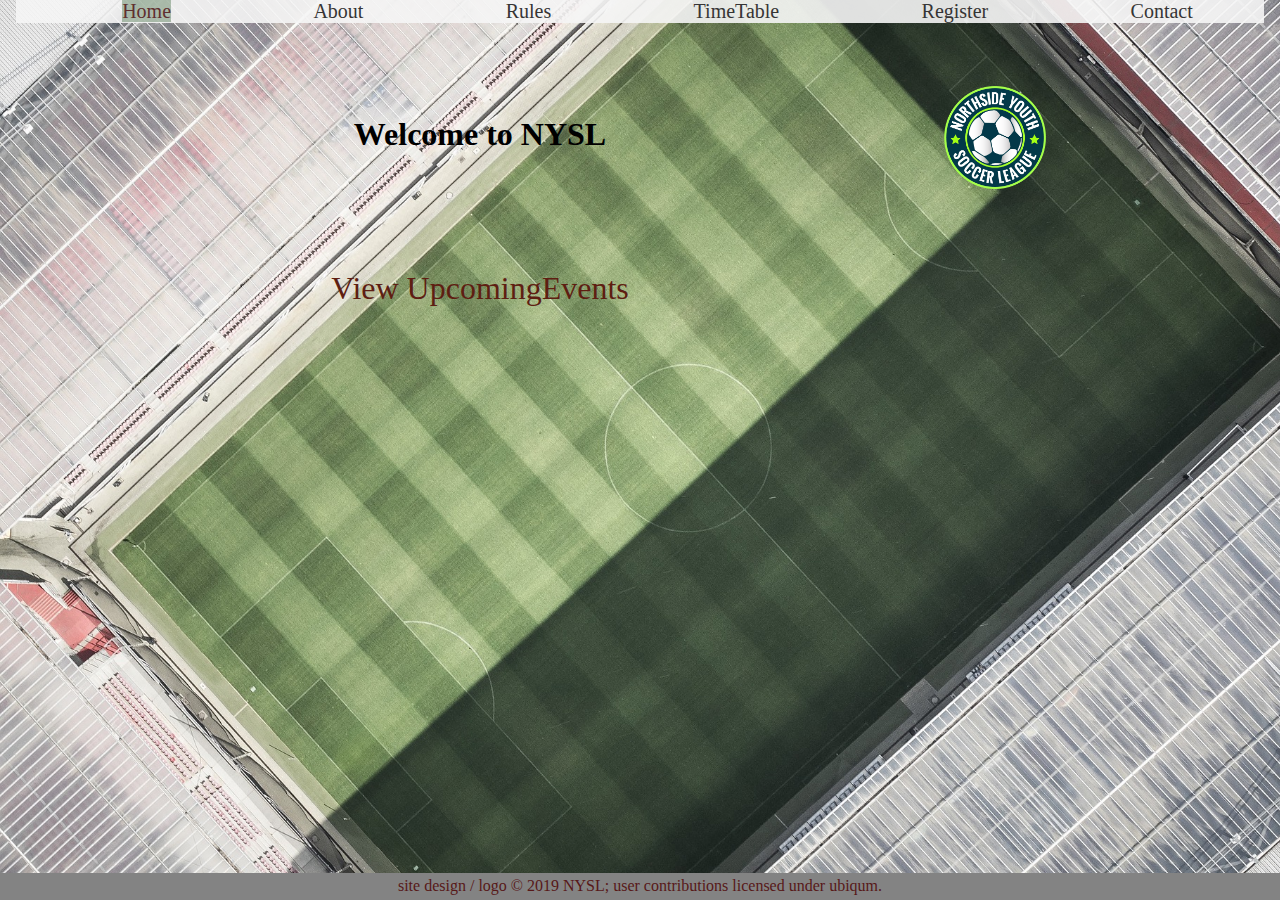
<file: index.html>
<!DOCTYPE html>
<html lang="en">
<head>
    <meta charset="UTF-8">
    <meta name="viewport" content="width=device-width, initial-scale=1.0">
    <meta http-equiv="X-UA-Compatible" content="ie=edge">
    <title>NSYL</title>
    <link rel="stylesheet" href="./css/main.css">
</head>
<body>
    <main class="container">
            <img src="./img/nysl_logo.png" alt="logo" class="logo">


            <div class="navigator">
                    <ul class="navigator">
                        <li><a href="./index.html" class="active">Home</a></li>
                        <li><a href="./About.html">About</a></li>
                        <li><a href="./Rules.html">Rules</a></li>
                        <li><a href="./TimeTable.html">TimeTable</a></li>
                        <li><a href="./regestration.html">Register</a></li>
                        <li><a href="./ContactUs.html">Contact</a></li>


                    </ul>
                </div>
                    <div class ="wrapper">
                        <div class="welcome">
                            <h1>Welcome to NYSL </h1>
                        </div>
                        <div class="events">
                        <a href="./Events.html" class="viewer">View UpcomingEvents</a>

                        </div>

                    </div>
                </div>
                    
    </main>
    <footer class="footer">
        <div class="footercontent">

        <p>
                site design / logo © 2019 NYSL; user contributions licensed under ubiqum.
        </p>
    </div>

    </footer>
</body>
</html>
</file>
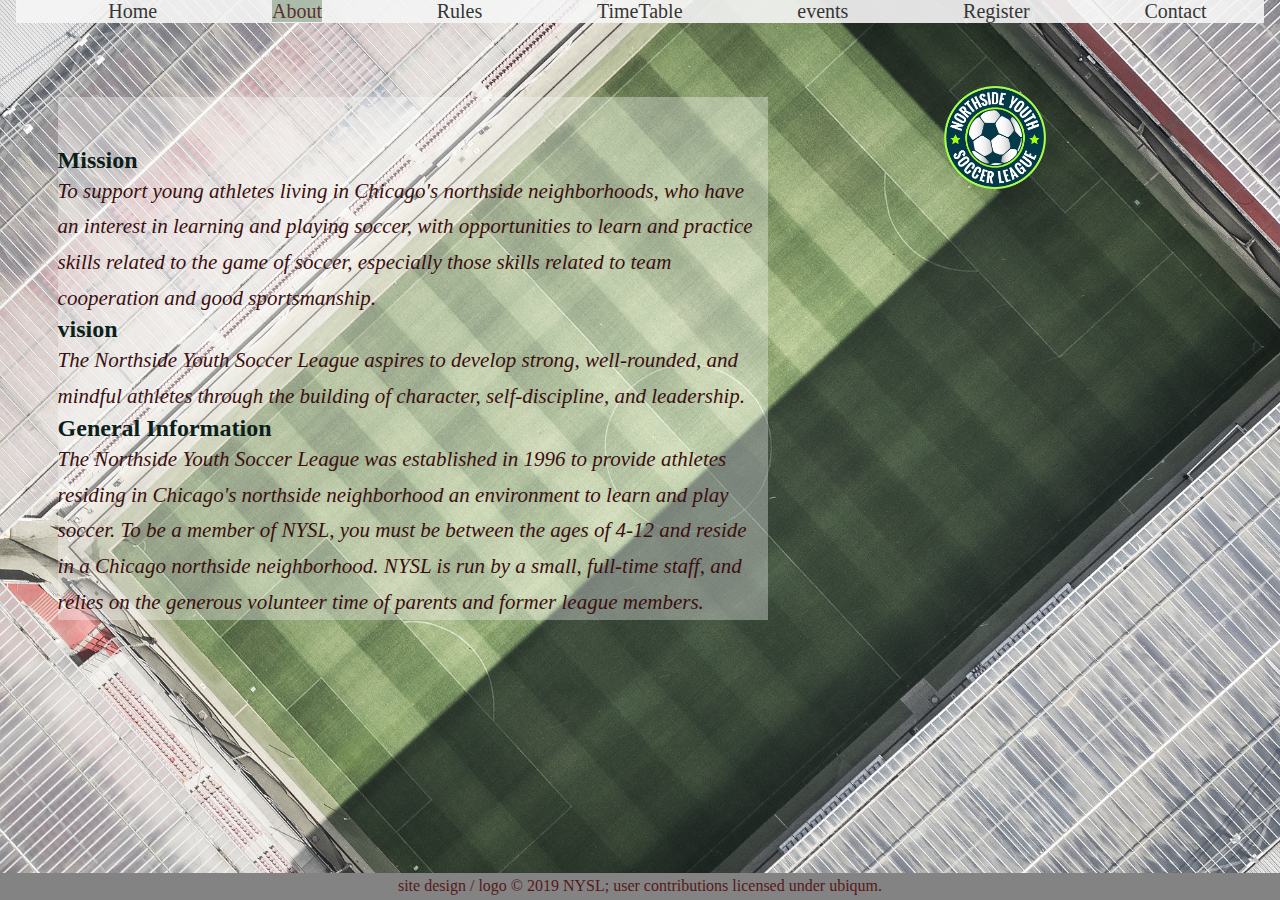
<file: About.html>
<!DOCTYPE html>
<html lang="en">
<head>
    <meta charset="UTF-8">
    <meta name="viewport" content="width=device-width, initial-scale=1.0">
    <meta http-equiv="X-UA-Compatible" content="ie=edge">
    <title>NSYL</title>
    <link rel="stylesheet" href="../css/main.css">
</head>
<body>
        <main class="container">
                <img src="../nysl_logo.png" alt="logo" class="logo">
    
    
                <div class="navigator">
                        <ul class="navigator">
                            <li><a href="./Home.html">Home</a></li>
                            <li><a href="./About.html"class="active">About</a></li>
                            <li><a href="./Rules.html">Rules</a></li>
                            <li><a href="./TimeTable.html">TimeTable</a></li>
                            <li><a href="./Events.html">events</a></li>
                            <li><a href="./regestration.html">Register</a></li>
                            <li><a href="./ContactUs.html">Contact</a></li>

    
                        </ul>
                    </div>
     <div class ="wrapper">
    <div class="about">
        <p>
                <div>
                <h2>Mission</h2>
               
                <p class= "Paragraph">To support young athletes living in Chicago's northside neighborhoods, who have an interest in learning and playing soccer, with opportunities to learn and practice skills related to the game of soccer, especially those skills related to team cooperation and good sportsmanship.</p>
                </div>

                <div>
                <h2>vision</h2>
                <p class= "Paragraph">The Northside Youth Soccer League aspires to develop strong, well-rounded, and mindful athletes through the building of character, self-discipline, and leadership. </p>
            </div>
            <div>
                <h2>General Information</h2>
                <p class= "Paragraph">The Northside Youth Soccer League was established in 1996 to provide athletes residing in Chicago's northside neighborhood an environment to learn and play soccer. To be a member of NYSL, you must be between the ages of 4-12 and reside in a Chicago northside neighborhood. NYSL is run by a small, full-time staff, and relies on the generous volunteer time of parents and former league members.  </p>
        </p>
    </div>
    </div>
</div>

</main>
<footer class="footer">
        <div class="footercontent">

        <p>
                site design / logo © 2019 NYSL; user contributions licensed under ubiqum.
        </p>
    </div>

    </footer>
</body>
</html>
</file>
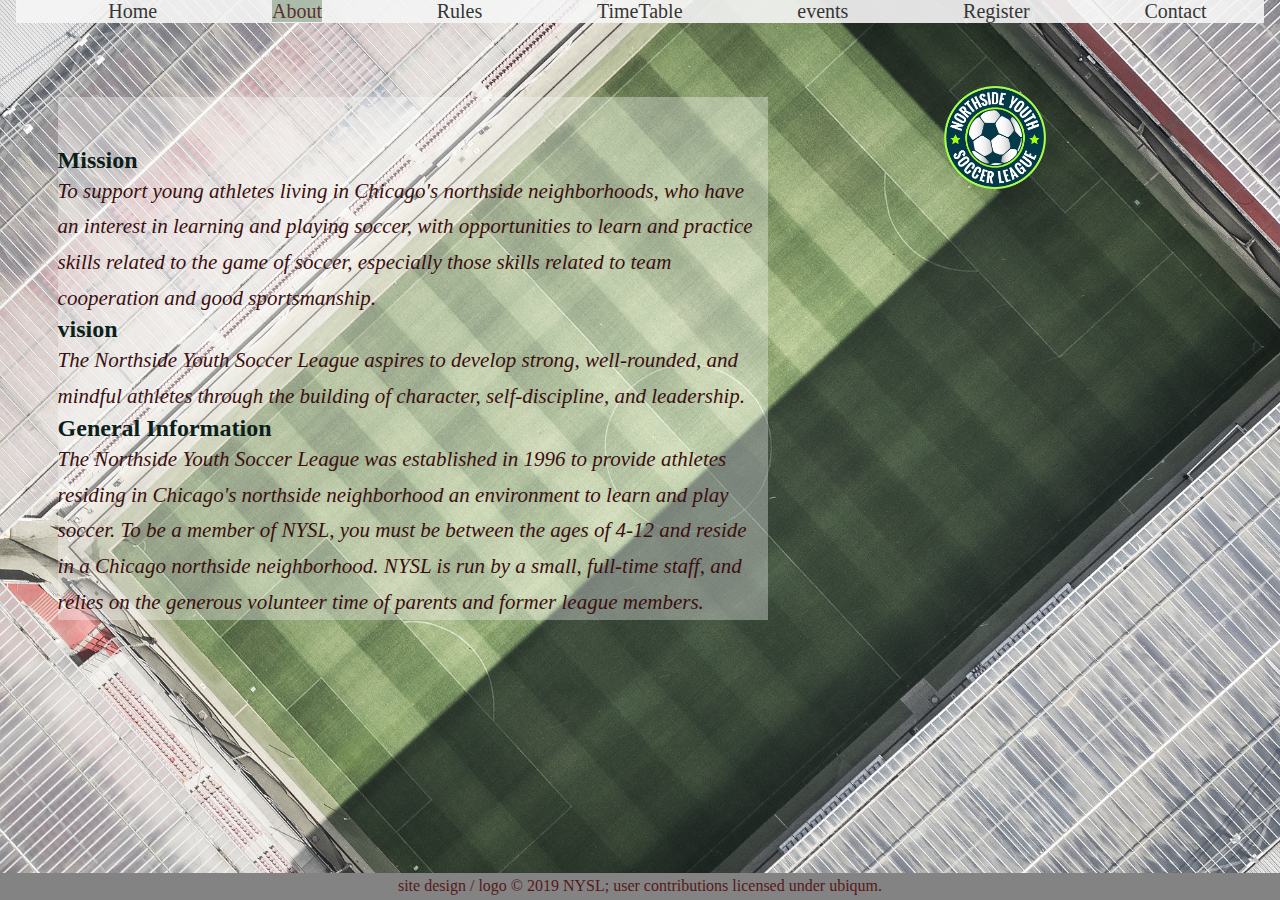
<file: about.html>
<!DOCTYPE html>
<html lang="en">
<head>
    <meta charset="UTF-8">
    <meta name="viewport" content="width=device-width, initial-scale=1.0">
    <meta http-equiv="X-UA-Compatible" content="ie=edge">
    <title>NSYL</title>
    <link rel="stylesheet" href="./css/main.css">
</head>
<body>
        <main class="container">
                <img src="./img/nysl_logo.png" alt="logo" class="logo">
    
    
                <div class="navigator">
                        <ul class="navigator">
                            <li><a href="./index.html">Home</a></li>
                            <li><a href="./about.html"class="active">About</a></li>
                            <li><a href="./Rules.html">Rules</a></li>
                            <li><a href="./TimeTable.html">TimeTable</a></li>
                            <li><a href="./Events.html">events</a></li>
                            <li><a href="./regestration.html">Register</a></li>
                            <li><a href="./ContactUs.html">Contact</a></li>

    
                        </ul>
                    </div>
     <div class ="wrapper">
    <div class="about">
        <p>
                <div>
                <h2>Mission</h2>
               
                <p class= "Paragraph">To support young athletes living in Chicago's northside neighborhoods, who have an interest in learning and playing soccer, with opportunities to learn and practice skills related to the game of soccer, especially those skills related to team cooperation and good sportsmanship.</p>
                </div>

                <div>
                <h2>vision</h2>
                <p class= "Paragraph">The Northside Youth Soccer League aspires to develop strong, well-rounded, and mindful athletes through the building of character, self-discipline, and leadership. </p>
            </div>
            <div>
                <h2>General Information</h2>
                <p class= "Paragraph">The Northside Youth Soccer League was established in 1996 to provide athletes residing in Chicago's northside neighborhood an environment to learn and play soccer. To be a member of NYSL, you must be between the ages of 4-12 and reside in a Chicago northside neighborhood. NYSL is run by a small, full-time staff, and relies on the generous volunteer time of parents and former league members.  </p>
        </p>
    </div>
    </div>
</div>

</main>
<footer class="footer">
        <div class="footercontent">

        <p>
                site design / logo © 2019 NYSL; user contributions licensed under ubiqum.
        </p>
    </div>

    </footer>
</body>
</html>
</file>
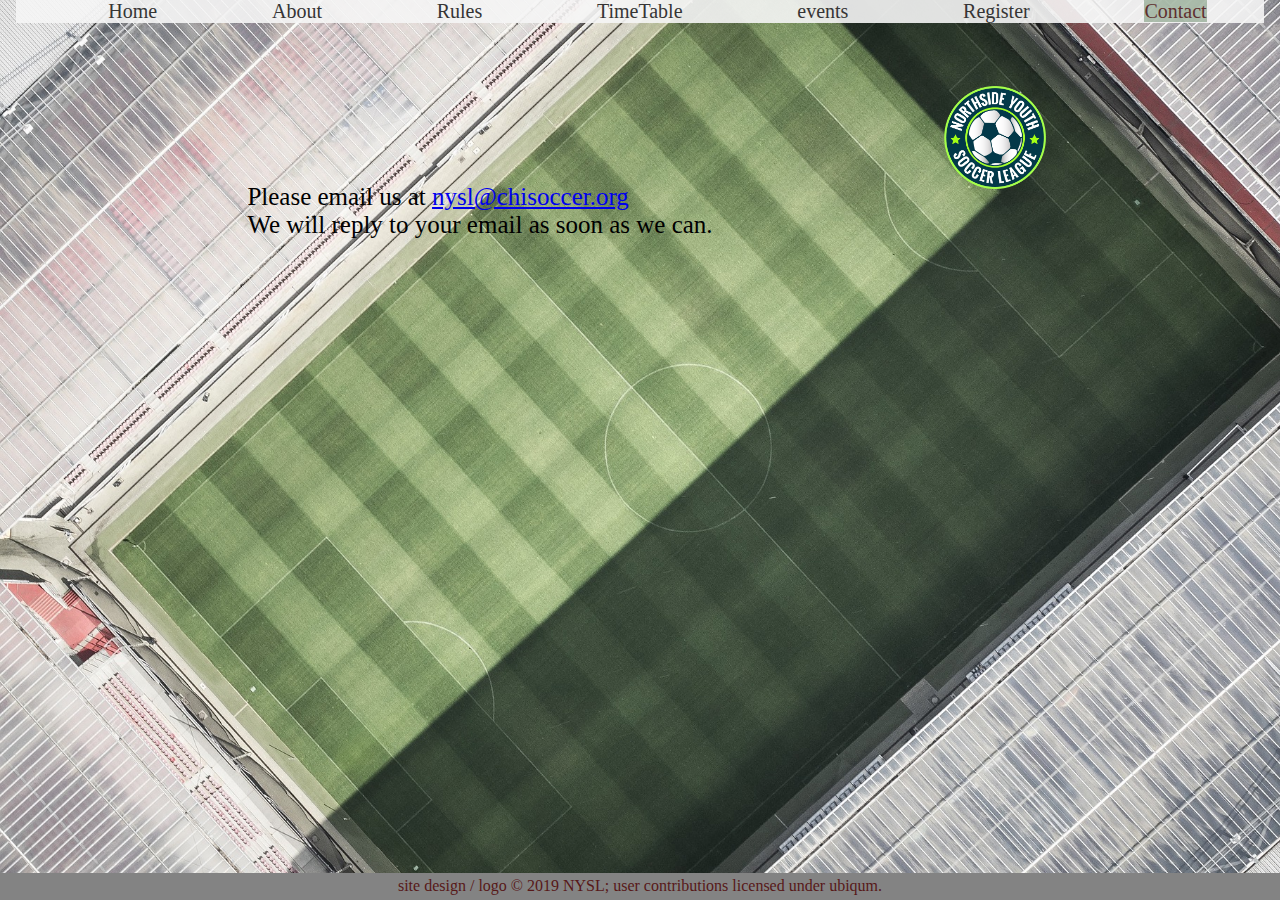
<file: ContactUs.html>
<!DOCTYPE html>
<html lang="en">
  <head>
    <meta charset="UTF-8" />
    <meta name="viewport" content="width=device-width, initial-scale=1.0" />
    <meta http-equiv="X-UA-Compatible" content="ie=edge" />
    <title>NSYL</title>
    <link rel="stylesheet" href="./css/main.css" />
  </head>
  <body>
    <main class="container">
      <img src="./img/nysl_logo.png" alt="logo" class="logo" />

      <div class="navigator">
        <ul class="navigator">
          <li><a href="./index.html">Home</a></li>
          <li><a href="./About.html">About</a></li>
          <li><a href="./Rules.html">Rules</a></li>
          <li><a href="./TimeTable.html">TimeTable</a></li>
          <li><a href="./Events.html">events</a></li>
          <li><a href="./regestration.html">Register</a></li>
          <li><a href="./ContactUs.html" class="active">Contact</a></li>
        </ul>
      </div>
      <div class="wrapper">
        <p class="contact">
          Please email us at
          <a href="mailto:nysl@chisoccer.org">nysl@chisoccer.org</a> <br />
          We will reply to your email as soon as we can.
        </p>
      </div>
    </main>
    <footer class="footer">
      <div class="footercontent">
        <p>
          site design / logo © 2019 NYSL; user contributions licensed under
          ubiqum.
        </p>
      </div>
    </footer>
  </body>
</html>
</file>
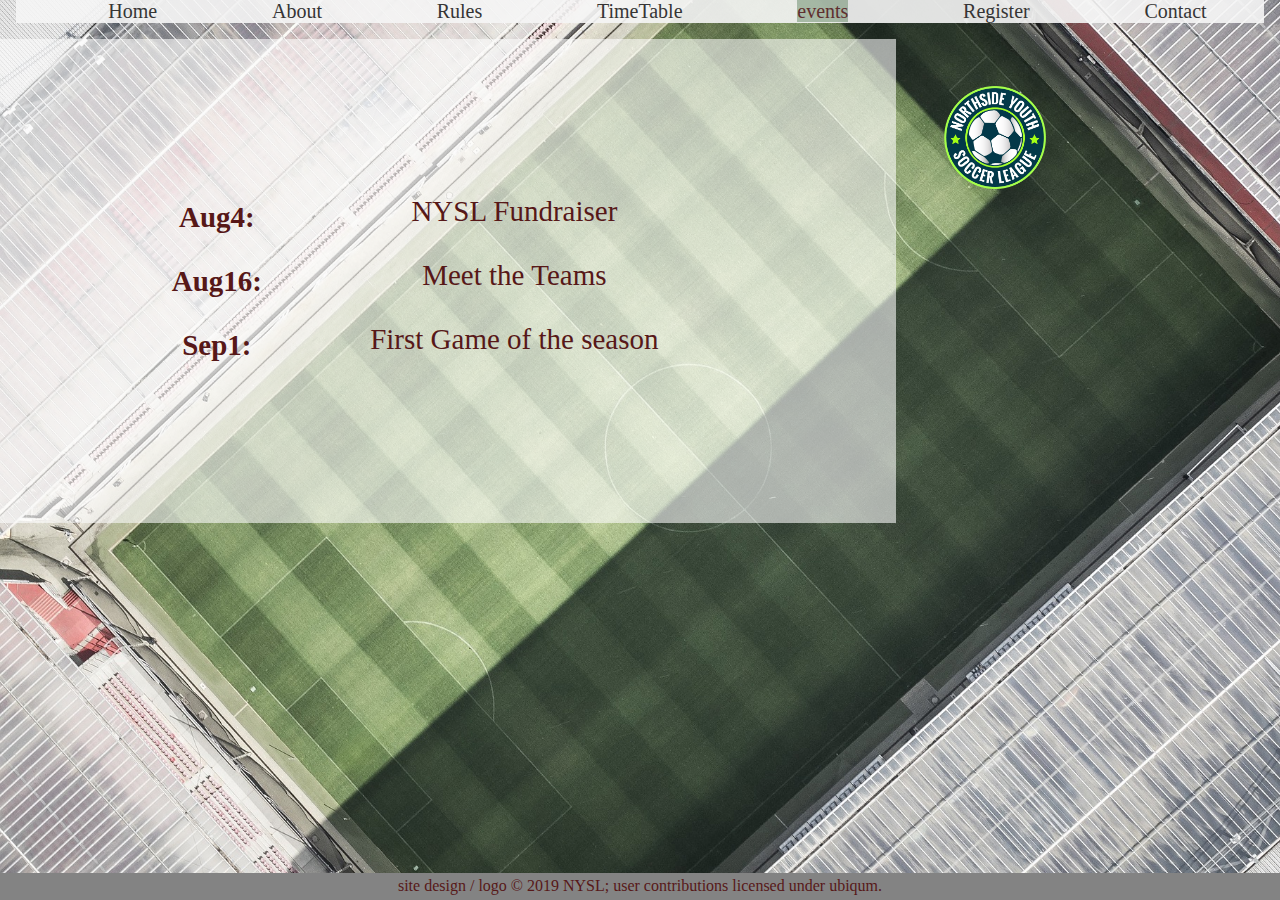
<file: Events.html>
<!DOCTYPE html>
<html lang="en">
<head>
    <meta charset="UTF-8">
    <meta name="viewport" content="width=device-width, initial-scale=1.0">
    <meta http-equiv="X-UA-Compatible" content="ie=edge">
    <title>NSYL</title>
    <link rel="stylesheet" href="./css/main.css">
</head>
<body>
    <main class="container">
            <img src="./img/nysl_logo.png" alt="logo" class="logo">

            <div class="navigator">
                <ul class="navigator">
                    <li><a href="./index.html">Home</a></li>
                    <li><a href="./About.html">About</a></li>
                    <li><a href="./Rules.html">Rules</a></li>
                    <li><a href="./TimeTable.html">TimeTable</a></li>
                    <li><a href="./Events.html"class="active">events</a></li>
                    <li><a href="./regestration.html">Register</a></li>
                    <li><a href="./ContactUs.html">Contact</a></li>


                </ul>
            </div>
  
                    <table class="w3-table-all w3-centered">
                            
                            <tbody>
                              <tr>
                                <th scope="row"> Aug4:</th>
                                <td>NYSL Fundraiser</td>
                              </tr>
                              <tr>
                                <th scope="row">Aug16: </th>
                                <td>  Meet the Teams</td>
                              </tr>
                              <tr>
                                <th scope="row">Sep1:</th>
                                <td>First Game of the season </td>
                              </tr>
                            </tbody>
                          </table>
                          

                    </div>
    </main>
    <footer class="footer">
        <div class="footercontent">
            

        <p>
                site design / logo © 2019 NYSL; user contributions licensed under ubiqum.
        </p>
    </div>
</footer>
</body>
</html>
</file>
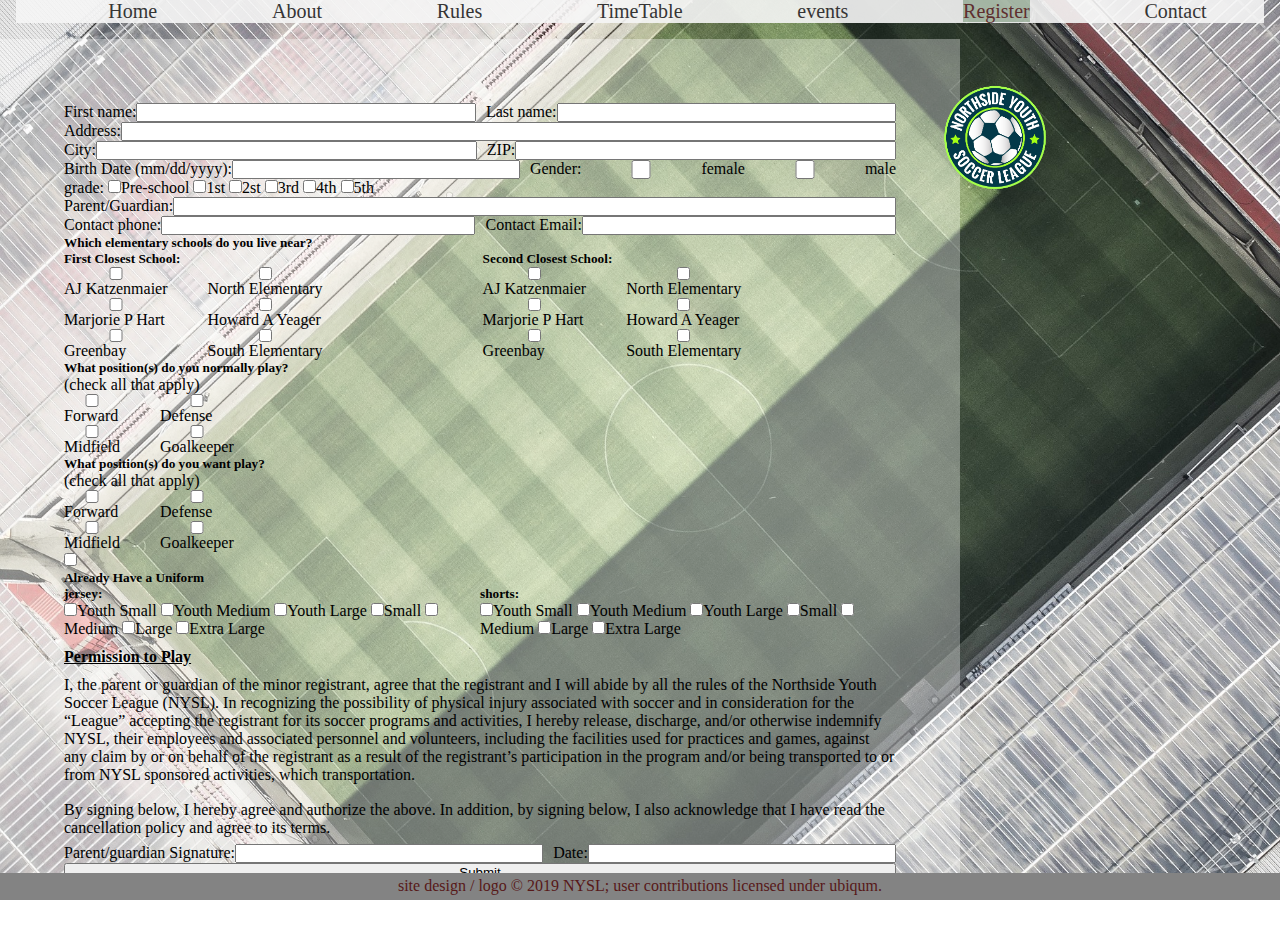
<file: regestration.html>
<!DOCTYPE html>
<html lang="en">
<head>
    <meta charset="UTF-8">
    <meta name="viewport" content="width=device-width, initial-scale=1.0">
    <meta http-equiv="X-UA-Compatible" content="ie=edge">
    <title>Document</title>
    <link rel="stylesheet" href="./css/main.css">
</head>
<body>
        <main class="container">
                <img src="./img/nysl_logo.png" alt="logo" class="logo">
    
    
                <div class="navigator">
                        <ul class="navigator">
                            <li><a href="./index.html">Home</a></li>
                            <li><a href="./About.html">About</a></li>
                            <li><a href="./Rules.html">Rules</a></li>
                            <li><a href="./TimeTable.html">TimeTable</a></li>
                            <li><a href="./Events.html">events</a></li>
                            <li><a href="./regestration.html" class="active">Register</a></li>
                            <li><a href="./ContactUs.html">Contact</a></li>

    
                        </ul>
                    </div>
                        <div class ="wrapper">
                            <div class="form">

                                    <form action="./show_data.html" method="get">
                                        <div class="name">
                                                <label for="First name:">First name:</label> <input type = "text" name = "first_name" id="First name:"  />

                                                <label for="Last name:">Last name:</label> <input type = "text" name = "last_name" id="Last name:"/>
                                        </div>
                                        <div class="name">

                                        
                                                <label for="Address:">Address:</label> <input type = "string" name = "Address" id="Address:" />
                                        </div>
                                        <div class="name">
                                                <label for="City:">City: </label> <input type = "string" name = "city" id="City:" />
    
                                                <label for="ZIP:">ZIP: </label> <input type = "string" name = "zip" id="ZIP:" />
                                            </div>
                                            <div class="name">

                                                    <label for="Birth Date (mm/dd/yyyy):">Birth Date (mm/dd/yyyy):</label><input type = "string" name = "birhday" id="Birth Date (mm/dd/yyyy):" />
                                                    <label for="Gender:">Gender: </label><input type = "checkbox" name = "gender" id="Gender:" /> female
                                                   <input type = "checkbox" name = "gender" /> male
                                            </div>
                                            <div class="grade">
                                                    <label for="grade:">grade: </label> <input type = "checkbox" name = "grade" id="grade:" />Pre-school
                                                   <input type = "checkbox" name = "grade" />1st 
                                                    <input type = "checkbox" name = "grade" />2st 
                                                   <input type = "checkbox" name = "grade" />3rd 
                                                    <input type = "checkbox" name = "grade" />4th 
                                                    <input type = "checkbox" name = "grade" />5th 


                                            </div>
                                            <div class="name">

                                        
                                                    <label for="Parent/Guardian:">Parent/Guardian: </label> <input type = "string" name = "parent" id="Parent/Guardian:" />
                                                 </div>
                                                 <div class="name">
                                                        <label for="Contact phone:">Contact phone: </label> <input type = "text" name = "phone" id="Contact phone:"/>
            
                                                        <label for="Contact Email:">Contact Email: </label> <input type = "text" name = "email" id="Contact Email:"/>
                                                    </div>
                                                    <h5>Which elementary schools do you live near?</h5>

                                                    <div class="school">
                                                        <div class="firstschool">
                                                            <h5>First Closest School:</h5>
                                                            <div class="schoolcheckbox1">
                                                                <div class="firsthalfcheckbox1">

                                                            <input type = "checkbox" name = "school" id="AJ Katzenmaier" /> <label for="AJ Katzenmaier"> AJ Katzenmaier</label>
                                                            <input type = "checkbox" name = "school" id="Marjorie P Hart" /> <label for="Marjorie P Hart"> Marjorie P Hart</label>
                                                           <input type = "checkbox" name = "school" id="Greenbay"/> <label for="Greenbay"> Greenbay</label>
                                                        </div>
                                                        <div class="secondhalfcheckbox1">
                                                            <input type = "checkbox" name = "school" id="North Elementary"/><label for="North Elementary"> North Elementary</label>
                                                            <input type = "checkbox" name = "school" id="Howard A Yeager"/> <label for="Howard A Yeager"> Howard A Yeager</label>
                                                            <input type = "checkbox" name = "school" id="South Elementary" /><label for="South Elementary"> South Elementary</label>
                                                        </div>
                                                        </div>
                                                        </div>
                                                        <div class="secondschool">
                                                                <h5>Second Closest School:</h5>
                                                                <div class="schoolcheckbox2">
                                                                        <div class="firsthalfcheckbox2">
                                                                <input type = "checkbox" name = "school" id="AJ Katzenmaier" /> <label for="AJ Katzenmaier"> AJ Katzenmaier</label>
                                                                <input type = "checkbox" name = "school" id="Marjorie P Hart" /> <label for="Marjorie P Hart"> Marjorie P Hart</label>
                                                               <input type = "checkbox" name = "school" id="Greenbay"/> <label for="Greenbay"> Greenbay</label>
                                                               </div>
                                                               <div class="secondhalfcheckbox2">
                                                               <input type = "checkbox" name = "school" id="North Elementary"/><label for="North Elementary"> North Elementary</label>
                                                                <input type = "checkbox" name = "school" id="Howard A Yeager"/> <label for="Howard A Yeager"> Howard A Yeager</label>
                                                                <input type = "checkbox" name = "school" id="South Elementary" /><label for="South Elementary"> South Elementary</label>
                                                               </div>
                                                               </div>
                                                            </div>
  
                                                    </div>
                                                    <h5>What position(s) do you normally play? </h5> <p>(check all that apply)</p> 
                                                    <div class="position">
                                                        <div class="firsthalfcheckbox2">
                                                            <input type = "checkbox" name = "position" />Forward
                                                            <input type = "checkbox" name = "position" />Midfield
                                                        </div>
                                                    <div class="secondhalfcheckbox2">
                                                           <input type = "checkbox" name = "position" />Defense
                                                            <input type = "checkbox" name = "position" />Goalkeeper
                                                        </div>
                                                    </div>
                                                    <h5>What position(s) do you want play? </h5><p>(check all that apply)</p>
                                                    <div class="position">
                                                            <div class="firsthalfcheckbox2">
                                                                <input type = "checkbox" name = "position" />Forward
                                                                <input type = "checkbox" name = "position" />Midfield
                                                            </div>
                                                        <div class="secondhalfcheckbox2">
                                                               <input type = "checkbox" name = "position" />Defense
                                                                <input type = "checkbox" name = "position" />Goalkeeper
                                                            </div>
                                                        </div>
                                                    <input type = "checkbox" name = "uniform" /><h5>Already Have a Uniform</h5>

                                                    <div class="name">
                                                            <div class="jersey">
                                                                <h5>jersey:</h5>
                                                                <input type = "checkbox" name = "size" />Youth Small
                                                                <input type = "checkbox" name = "size" />Youth Medium
                                                               <input type = "checkbox" name = "size" />Youth Large
                                                                <input type = "checkbox" name = "size" />Small
                                                                <input type = "checkbox" name = "size" />Medium
                                                                <input type = "checkbox" name = "size" />Large
                                                                <input type = "checkbox" name = "size" />Extra Large 

                                                            </div>
                                                            <div class="short">
                                                                <h5>shorts:</h5>
                                                                    <input type = "checkbox" name = "size" />Youth Small
                                                                    <input type = "checkbox" name = "size" />Youth Medium
                                                                   <input type = "checkbox" name = "size" />Youth Large 
                                                                    <input type = "checkbox" name = "size" />Small
                                                                    <input type = "checkbox" name = "size" />Medium
                                                                    <input type = "checkbox" name = "size" />Large 
                                                                    <input type = "checkbox" name = "size" />Extra Large 

                                                                </div>
      
                                                        </div>
                                                        <h4 class="permission">
                                                                Permission to Play
                                                        </h4>
                                                        <p class="tiny">
                                                                I, the parent or guardian of the minor registrant, agree that the registrant and I will abide by all the rules of the Northside Youth
                                                                Soccer League (NYSL). In recognizing the possibility of physical injury associated with soccer and in consideration for the “League”
                                                                accepting the registrant for its soccer programs and activities, I hereby release, discharge, and/or otherwise indemnify NYSL, their
                                                                employees and associated personnel and volunteers, including the facilities used for practices and games, against any claim by or
                                                                on behalf of the registrant as a result of the registrant’s participation in the program and/or being transported to or from NYSL
                                                                sponsored activities, which transportation.
                                                        </p>
                                                        <p class="tiny">
                                                                By signing below, I hereby agree and authorize the above. In addition, by signing below, I also acknowledge that I have read the
                                                                cancellation policy and agree to its terms.
                                                        </p>
                                                        <div class="name">
                                                                <label for="Parent/guardian Signature:" >Parent/guardian Signature:</label>  <input type = "text" name = "signature" id="Parent/guardian Signature:"/>
                    
                                                                <label for="Date:">Date:</label> <input type = "text" name = "Date" id="Date:" />
                                                            </div>



                                                       <div class="name">

                                                            <input type="submit" value="Submit">

                                                       </div>


                                         </form>
                                         
                            </div>
                            


                            </div>
                            </main>
                            <footer class="footer">
                                    <div class="footercontent">
                                        
                            
                                    <p>
                                            site design / logo © 2019 NYSL; user contributions licensed under ubiqum.
                                    </p>
                                </div>
                            </footer>
                            </body>
                            </html>
</file>
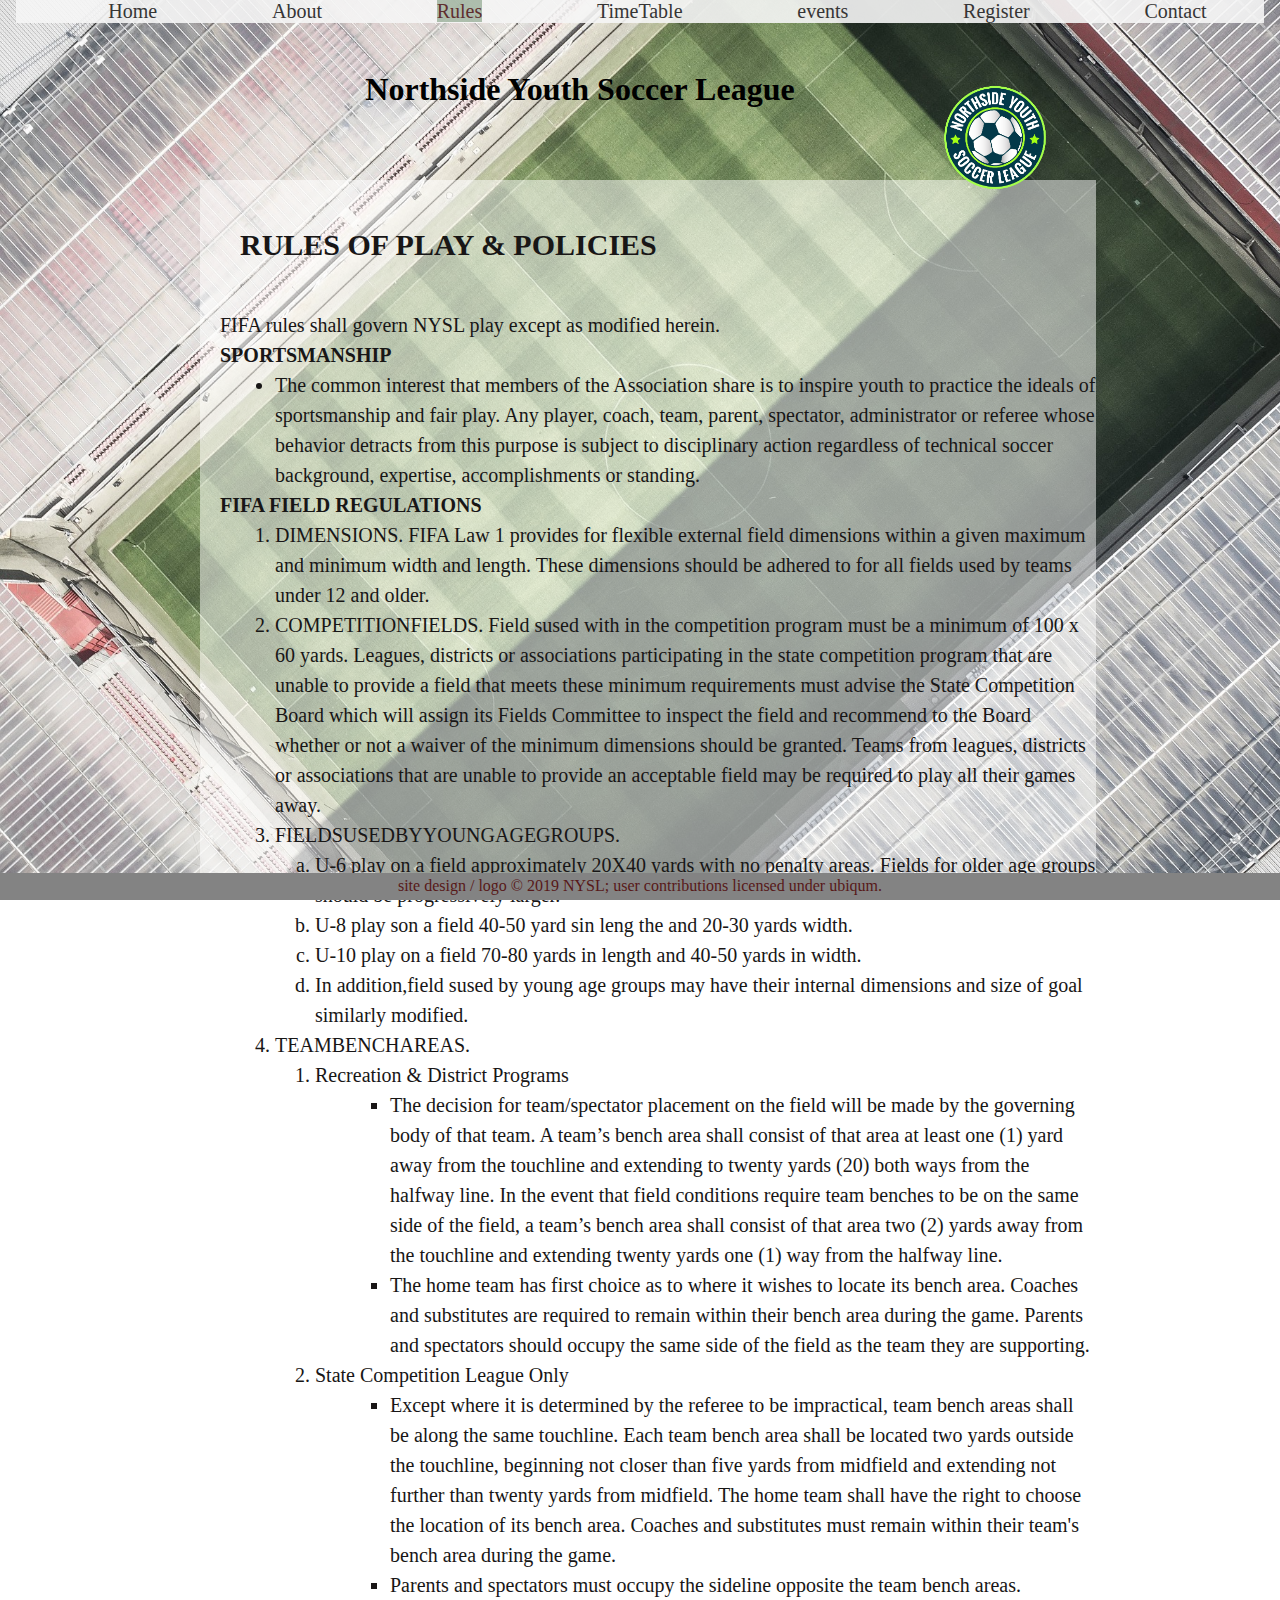
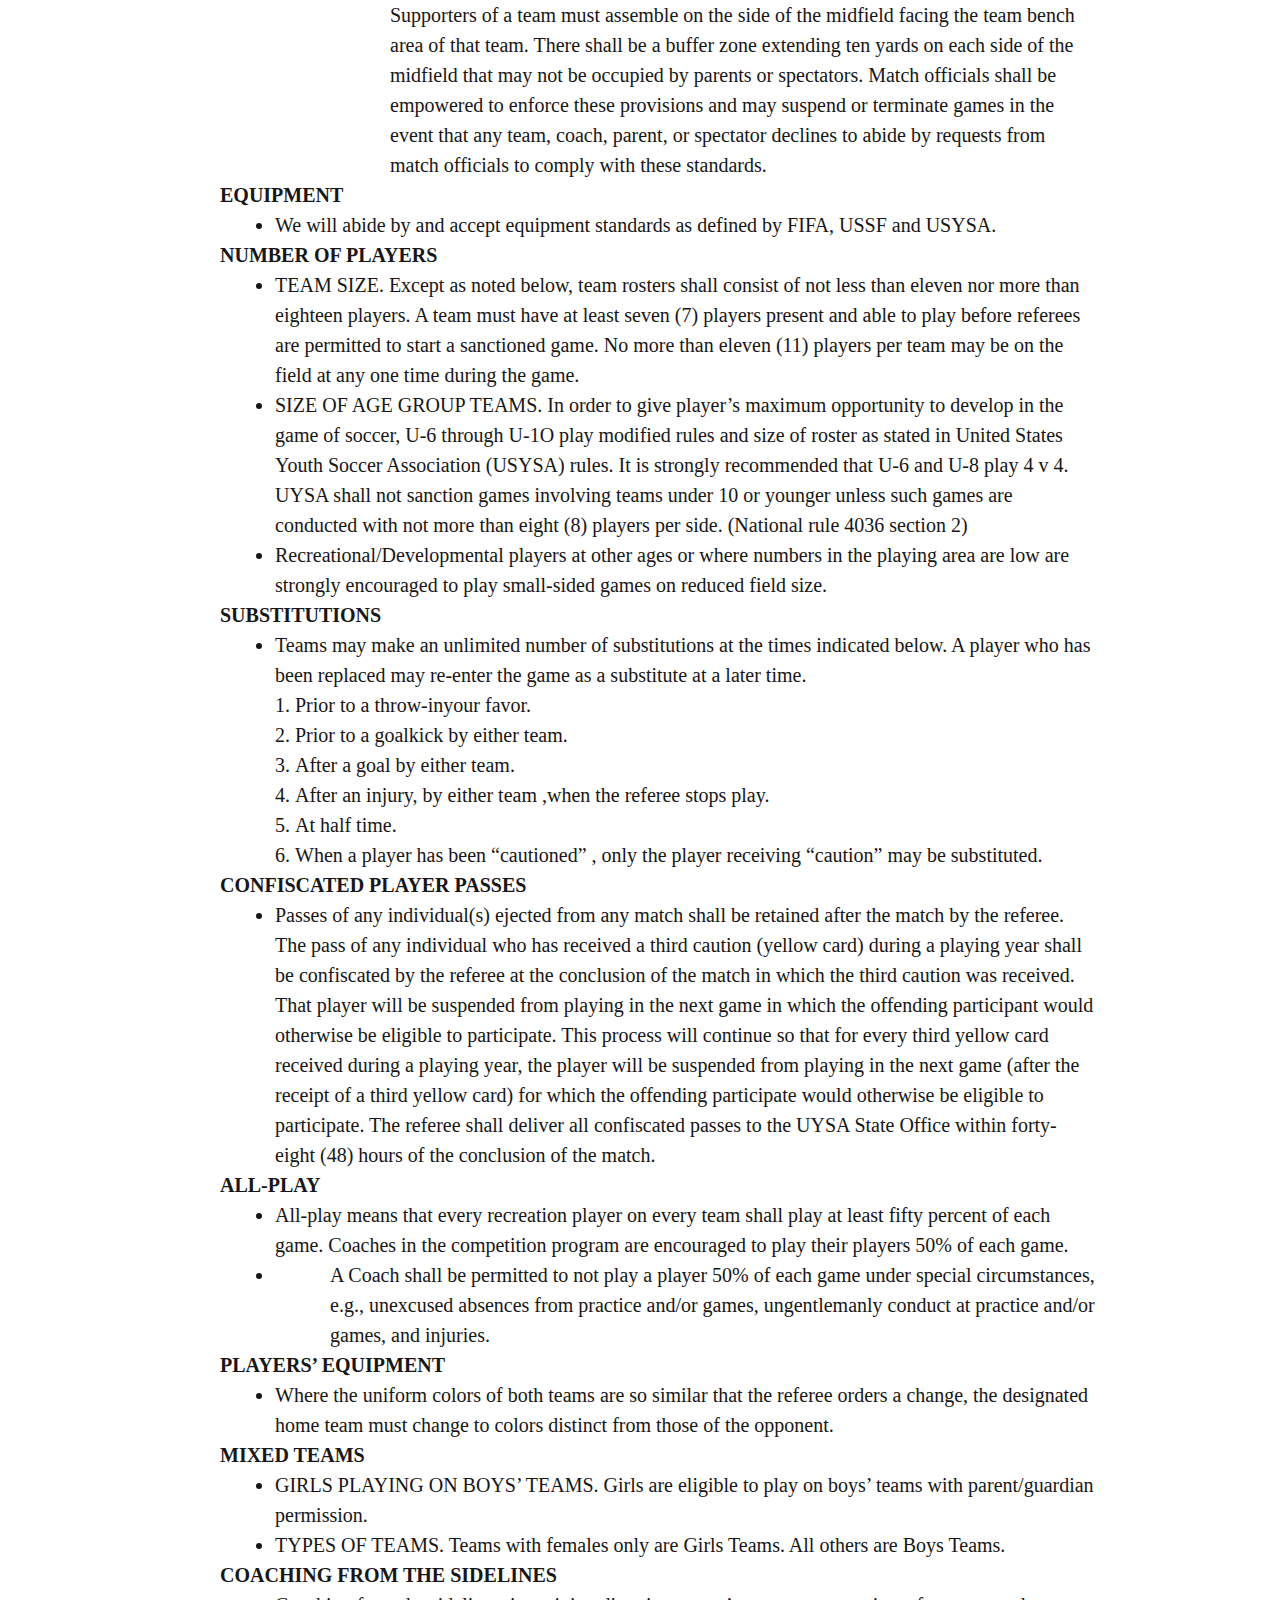
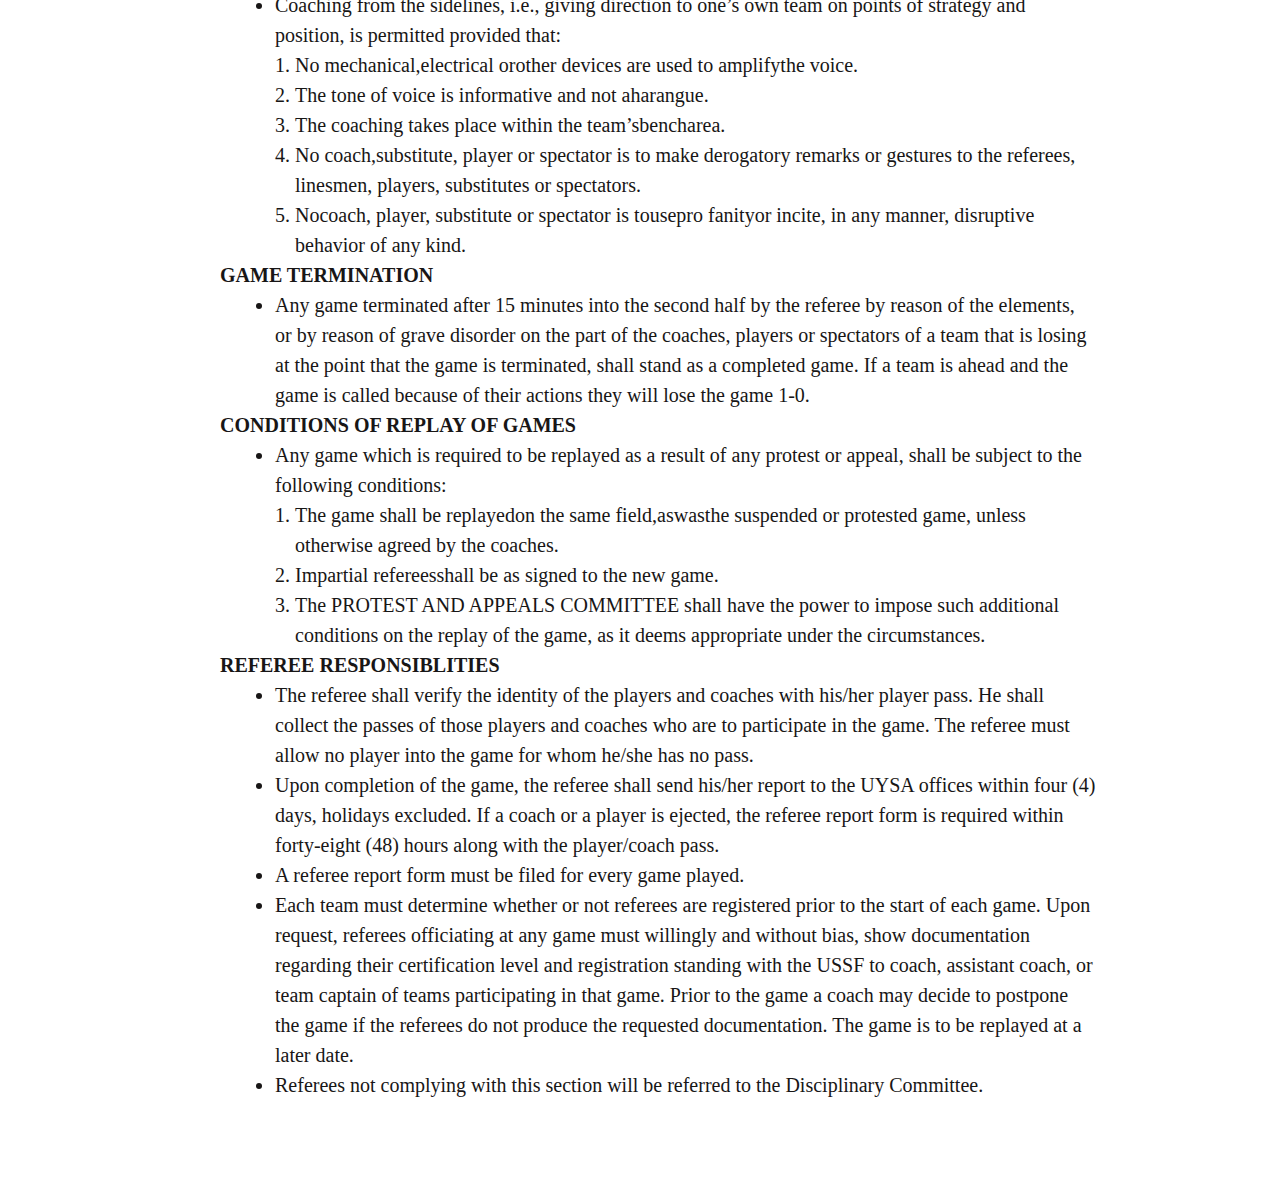
<file: Rules.html>
<!DOCTYPE html>
<html lang="en">
<head>
    <meta charset="UTF-8">
    <meta name="viewport" content="width=device-width, initial-scale=1.0">
    <meta http-equiv="X-UA-Compatible" content="ie=edge">
    <link rel="stylesheet" href="./css/main.css">
    <title>NSYL</title>
</head>
<body>
        <main class="container">
                <img src="./img/nysl_logo.png" alt="logo" class="logo">
    
    
                <div class="navigator">
                                <ul class="navigator">
                                    <li><a href="./index.html">Home</a></li>
                                    <li><a href="./About.html">About</a></li>
                                    <li><a href="./Rules.html" class="active">Rules</a></li>
                                    <li><a href="./TimeTable.html">TimeTable</a></li>
                                    <li><a href="./Events.html">events</a></li>
                                    <li><a href="./regestration.html">Register</a></li>
                                    <li><a href="./ContactUs.html">Contact</a></li>
        
            
                                </ul>
                            </div>
                            <div class ="wrapper">
                        
                                <div class="rules">
                        <h1> Northside Youth Soccer League </h1>
             
                </div>
        </div>
                </div>

                <div class="rules-content">
                        <div class="rulesheader">
                                <h2>
                                                RULES OF PLAY & POLICIES
                
                                        </h2>
                                </div>
                                        <p>
                                                FIFA rules shall govern NYSL play except as modified herein.
                
                                        </p>
                                
                        <h4>
                                SPORTSMANSHIP
                        </h4>


                        <ul> <li> 
                                        The common interest that members of the Association share is to inspire youth to practice the ideals of sportsmanship and fair play. Any player, coach, team, parent, spectator, administrator or referee whose behavior detracts from this purpose is subject to disciplinary action regardless of technical soccer background, expertise, accomplishments or standing.


                             
                                </li>


                        </ul>

                        <h4>
                                        FIFA FIELD REGULATIONS
                                </h4>
                                <ol class="number-order">
                                        <li> DIMENSIONS. FIFA Law 1 provides for flexible external field dimensions
                                                        within a given maximum and minimum width and length. These dimensions should be adhered to for all fields used by teams under 12 and older.</li>
                                        <li>
                                                        COMPETITIONFIELDS. Field sused with in the competition program must be a minimum of 100 x 60 yards. Leagues, districts or associations participating in the state competition program that are unable to provide a field that meets these minimum requirements must advise the State Competition Board which will assign its Fields Committee to inspect the field and recommend to the Board whether or not a waiver of the minimum dimensions should be granted. Teams from leagues, districts or associations that are unable to provide an acceptable field may be required to play all their games away.
                                        </li>
                                        <li>
                                                        FIELDSUSEDBYYOUNGAGEGROUPS.
                                                        <ol type="a">
                                                        <li> U-6 play on a field approximately 20X40 yards with no penalty areas. Fields for older age groups should be progressively larger. </li>
                                                 <li>U-8 play son a field 40-50 yard sin leng the and 20-30 yards width.</li>
                                                
                                                         <li>U-10 play on a field 70-80 yards in length and 40-50 yards in width.</li>
                                                         <li>In addition,field sused by young age groups may have their internal
                                                        dimensions and size of goal similarly modified. </li>
                                                </ol>
                                        </li>
                                        <li>
                                                         TEAMBENCHAREAS.
                                                         <ol class="number-order">
                                                        <li> Recreation & District Programs
                                                        <ul> <li> The decision for team/spectator placement on the field will
                                                        be made by the governing body of that team. A team’s bench area shall consist of that area at least one (1) yard away from the touchline and extending to twenty yards (20) both ways from the halfway line. In the event that field conditions require team benches to be on the same side of the field, a team’s bench area shall consist of that area two (2) yards away from the touchline and extending twenty yards one (1) way from the halfway line.
                                                        </li>
                                                        <li>The home team has first choice as to where it wishes to locate its bench area. Coaches and substitutes are required to remain within their bench area during the game. Parents and spectators should occupy the same side of the field as the team they are supporting.
                                                        </li>
                                                        </ul>
                                                </li>
                                                <li>State Competition League Only
                                                                <ul> <li>Except where it is determined by the referee to be
                                                        impractical, team bench areas shall be along the same touchline. Each team bench area shall be located two yards outside the touchline, beginning not closer than five yards from midfield and extending not further than twenty yards from midfield. The home team shall have the right to choose the location of its bench area. Coaches and substitutes must remain within their team's bench area during the game.
                                                        </li>
                                                        <li>Parents and spectators must occupy the sideline opposite the team bench areas. Supporters of a team must assemble on the side of the midfield facing the team bench area of that team. There shall be a buffer zone extending ten yards on each side of the midfield that may not be occupied by parents or spectators. Match officials shall be empowered to enforce these provisions and may suspend or terminate games in the event that any team, coach, parent, or spectator declines to abide by requests from match officials to comply with these standards.
                                                        </li></ul>
                                                </ol>
                                                </li>
                                </ol>
                                <h4>
                                                EQUIPMENT
                                        </h4>
                
                
                                        <ul> <li> 
                                                        We will abide by and accept equipment standards as defined by FIFA, USSF and USYSA.
                                             
                                                </li>
                
                
                                        </ul>
                                        <h4>
                                                        NUMBER OF PLAYERS
                                                </h4>
                        
                        
                                                <ul> <li> 
                                                                TEAM SIZE. Except as noted below, team rosters shall consist of not less
                                                                than eleven nor more than eighteen players. A team must have at least seven (7) players present and able to play before referees are permitted to start a sanctioned game. No more than eleven (11) players per team may be on the field at any one time during the game.                        
                        
                                                     
                                                        </li>
                                                        <li> 
                                                                        SIZE OF AGE GROUP TEAMS. In order to give player’s maximum opportunity to develop in the game of soccer, U-6 through U-1O play modified rules and size of roster as stated in United States Youth Soccer Association (USYSA) rules. It is strongly recommended that U-6 and U-8 play 4 v 4. UYSA shall not sanction games involving teams under 10 or younger unless such games are conducted with not more than eight (8) players per side. (National rule 4036 section 2)                                
                                
                                                             
                                                                </li>
                                                                <li> 
                                                                                Recreational/Developmental players at other ages or where numbers in the playing area are low are strongly encouraged to play small-sided games on reduced field size.
                                        
                                        
                                                                     
                                                                        </li>
                        
                        
                                                </ul>
                                                
                                                                <h4>
                                                                                SUBSTITUTIONS
                                                                        </h4>
                                                                        <ul>
                                                        <li> Teams may make an unlimited number of substitutions at the times indicated below. A player who has been replaced may re-enter the game as a substitute at a later time. </li>
                                                                <ol>
                                                                        <li>  Prior to a throw-inyour favor.  </li>
                                                                                <li> Prior to a goalkick by either team. </li>
                                                                                        <li> After a goal by either team. </li>
                                                                                                <li> After an injury, by either team ,when the referee stops play. </li>
                                                                                                        <li> At half time. </li>

                                                                                                                <li> When a player has been “cautioned” , only the player receiving
                                                                                                                                “caution” may be substituted. </li>
                                                                                                              


                                                                                             
                                                                </ol>
                                                       
                                                </ul>

                                                <h4>
                                                                CONFISCATED PLAYER PASSES
                                                        </h4>
                                
                                
                                                        <ul> <li> 
                                                                        Passes of any individual(s) ejected from any match shall be retained after the match by the referee. The pass of any individual who has received a third caution (yellow card) during a playing year shall be confiscated by the referee at the conclusion of the match in which the third caution was received. That player will be suspended from playing in the next game in which the offending participant would otherwise be eligible to participate. This process will continue so that for every third yellow card received during a playing year, the player will be suspended from playing in the next game (after the receipt of a third yellow card) for which the offending participate would otherwise be eligible to participate. The referee shall deliver all confiscated passes to the UYSA State Office within forty-eight (48) hours of the conclusion of the match.
                                                             
                                                                </li>
                                
                                
                                                        </ul>
                                                        <h4>
                                                                        ALL-PLAY
                                                                </h4>
                                        
                                        
                                                                <ul> <li> 

                                                                                All-play means that every recreation player on every team shall play at least fifty percent of each game. Coaches in the competition program are encouraged to play their players 50% of each game.
                                                                        </li>
                                                                        
                                                                        <li><ul>
                                                                                                A Coach shall be permitted to not play a player 50% of each game under special circumstances, e.g., unexcused absences from practice and/or games, ungentlemanly conduct at practice and/or games, and injuries.

                                                                                </ul>
                                                                        
                                        
                                        
                                                                </ul>
                                                                <h4>
                                                                                PLAYERS’ EQUIPMENT
                                                                        </h4>
                                                
                                                
                                                                        <ul> <li> 
                                                                                        Where the uniform colors of both teams are so similar that the referee orders a change, the designated home team must change to colors distinct from those of the opponent.                                                                             
                                                                                </li>
                                                
                                                
                                                                        </ul>
                                                                        <h4>
                                                                                        MIXED TEAMS
                                                                                </h4>
                                                        
                                                        
                                                                                <ul> <li> 
                                                                                                GIRLS PLAYING ON BOYS’ TEAMS. Girls are eligible to play on boys’ teams with parent/guardian permission.
                                                                                        </li>
                                                                                        <li>
                                                                                                        TYPES OF TEAMS. Teams with females only are Girls Teams. All others
                                                                                                        are Boys Teams.
                                                                                                        

                                                                                        </li>
                                                        
                                                        
                                                                                </ul>
                                                                                <h4>COACHING FROM THE SIDELINES</h4>
                                                                                <ul>
                                                                                        <li>
                                                                                                        Coaching from the sidelines, i.e., giving direction to one’s own team on points of strategy and position, is permitted provided that:
                                                                                        </li>
                                                                                      
                                                                                                <ol>
                                                                                                        <li>
                                                                                                                        No mechanical,electrical orother devices are used to amplifythe voice.
                                                                                                        </li>
                                                                                                        <li>
                                                                                                                        The tone of voice is informative and not aharangue.
                                                                                                        </li>
                                                                                                        <li>

                                                                                                                        The coaching takes place within the team’sbencharea.
                                                                                                        </li>
                                                                                                        <li>
                                                                                                                        No coach,substitute, player or spectator is to make derogatory
                                                                                                                        remarks or gestures to the referees, linesmen, players, substitutes
                                                                                                                        or spectators.

                                                                                                        </li>
                                                                                                        <li>
                                                                                                                        Nocoach, player, substitute or spectator is tousepro fanityor
                                                                                                                        incite, in any manner, disruptive behavior of any kind.
                                                                                                                        
                                                                                                        </li>
                                                                                                </ol>
                                                                                       
                                                                                </ul>
                                                                                <h4>GAME TERMINATION</h4>
                                                                                <ul><li>
                                                                                                Any game terminated after 15 minutes into the second half by the referee by reason of the elements, or by reason of grave disorder on the part of the coaches, players or spectators of a team that is losing at the point that the game is terminated, shall stand as a completed game. If a team is ahead and the game is called because of their actions they will lose the game 1-0.
                                                                                </li></ul>
                                                                                <h4>
                                                                                                CONDITIONS OF REPLAY OF GAMES
                                                                                </h4>
                                                                                <ul>
                                                                                        <li>
                                                                                                        Any game which is required to be replayed as a result of any protest or appeal, shall be subject to the following conditions:
                                                                                        </li>
                                                                                        <ol>
                                                                                                <li>
                                                                                                                The game shall be replayedon the same field,aswasthe suspended or protested game, unless otherwise agreed by the coaches.
                                                                                                </li>
                                                                                                <li>
                                                                                                                Impartial refereesshall be as signed to the new game.
                                                                                                </li>
                                                                                                <li>
                                                                                                                The PROTEST AND APPEALS COMMITTEE shall have the power
                                                                                                                to impose such additional conditions on the replay of the game, as it deems appropriate under the circumstances.
                                                                                                                
                                                                                                </li>
                                                                                        </ol>
                                                                                </ul>
                                                                                <h4>REFEREE RESPONSIBLITIES</h4>
                                                                                <ul>
                                                                                        <li>
                                                                                                        The referee shall verify the identity of the players and coaches with his/her player pass. He shall collect the passes of those players and coaches who are to participate in the game. The referee must allow no player into the game for whom he/she has no pass.
                                                                                        </li>
                                                                                        <li>
                                                                                                        Upon completion of the game, the referee shall send his/her report to the UYSA offices within four (4) days, holidays excluded. If a coach or a player is ejected, the referee report form is required within forty-eight (48) hours along with the player/coach pass.
                                                                                        </li>
                                                                                        <li>
                                                                                                        A referee report form must be filed for every game played.
                                                                                        </li>
                                                                                        <li>
                                                                                                        Each team must determine whether or not referees are registered prior to the start of each game. Upon request, referees officiating at any game must willingly and without bias, show documentation regarding their certification level and registration standing with the USSF to coach, assistant coach, or team captain of teams participating in that game. Prior to the game a coach may decide to postpone the game if the referees do not produce the requested documentation. The game is to be replayed at a later date.
                                                                                        </li>
                                                                                        <li>
                                                                                                        Referees not complying with this section will be referred to the Disciplinary Committee.
                                                                                        </li>
                                                                                </ul>

                    </div>
                </div>

         </main>       
         <footer class="footer">
                        <div class="footercontent">
                            
                
                        <p>
                                site design / logo © 2019 NYSL; user contributions licensed under ubiqum.
                        </p>
                    </div>
                </footer>
    
</body>
</html>
</file>
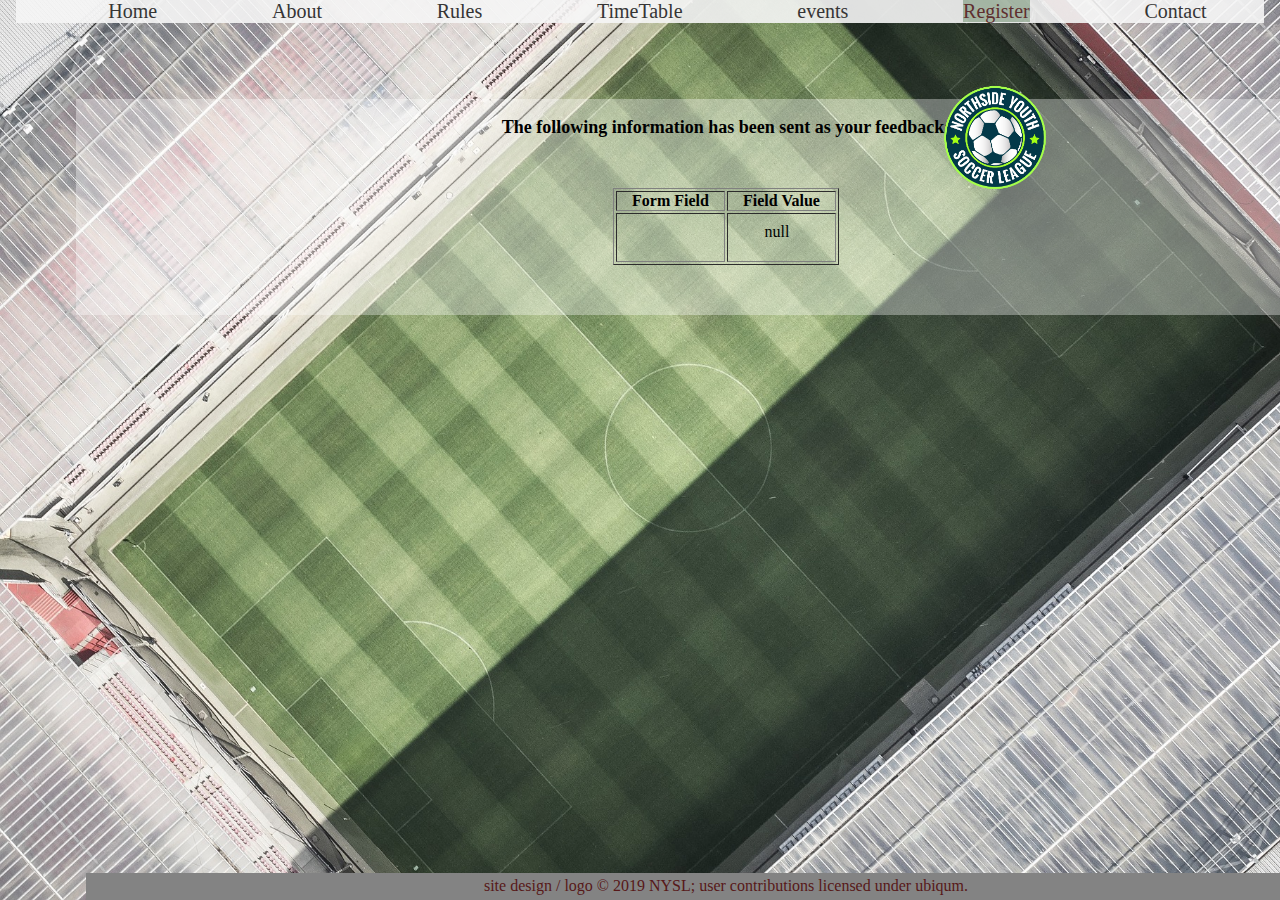
<file: show_data.html>
<html>
<head>
<title>Feedback Sent</title>
<link rel="stylesheet" href="./css/main.css">
</head>
<body>
    <main class="container">
        <img src="./img/nysl_logo.png" alt="logo" class="logo">


        <div class="navigator">
                <ul class="navigator">
                    <li><a href="./index.html">Home</a></li>
                    <li><a href="./About.html">About</a></li>
                    <li><a href="./Rules.html">Rules</a></li>
                    <li><a href="./TimeTable.html">TimeTable</a></li>
                    <li><a href="./Events.html">events</a></li>
                    <li><a href="./regestration.html" class="active">Register</a></li>
                    <li><a href="./ContactUs.html">Contact</a></li>


                </ul>
            </div>
<div class="feedback">
<p align=center>&nbsp;</p>
<h1 align=center><font size="+1">The following information has been sent as your
  feedback:</font></h1>

<table border="1" align=center width="226" class="feedback-table">
  <tr>
    <th align="center">Form Field</th>
    <th align="center">Field Value</th>
  </tr>
</div>
<script language="javascript">
var args = location.search.substr(1).split('&');
for (var i = 0; i < args.length; ++i) {
  var parts = args[i].split('=');
  if (parts != null) {
    var field = parts[0];
    var value = parts[1];
    if (value == null) {
      value = "null"
    }
    else {
      value = '"' + unescape(value.replace(/\+/g, ' ')) + '"';
    }

    document.writeln('<tr><td align="center">' + field + '</td>');
    document.writeln('<td align="center">' + value + '</td></tr>');
  }
}
</script>

<noscript>
<tr><td>
<p>You need to turn on Javascript in your browser.</p>

<p>In Microsoft Internet Explorer 4 or greater:</p>
<ul>
<li>From the "Tools" menu (in IE 4, it's the "View" menu), select "Internet Options".</li>
<li>Click on the "Security" tab.</li>
<li>Click on the "Custom Level" button. (In IE 4, select "Custom"
and then click on "Settings...".)</li>
<li>Under "Active scripting" make sure "Enable" is selected.</li>
</ul>

<p>In Netscape version 4 or greater:</p>
<ul>
<li>From the <b>Edit</b> menu, select <b>Preferences</b>.</li>
<li>In the <b>Category</b> list on the left, click on the word "Advanced".</li>
<li>In the panel on the right, make sure "Enable JavaScript" is checked.</li>
<li>Click the <b>OK</b> button.</li>
</ul>

</td></tr>
</noscript>

</table>
<footer class="footer">
    <div class="footercontent">

    <p>
            site design / logo © 2019 NYSL; user contributions licensed under ubiqum.
    </p>
</div>

</footer>
</body>
</html>
</file>
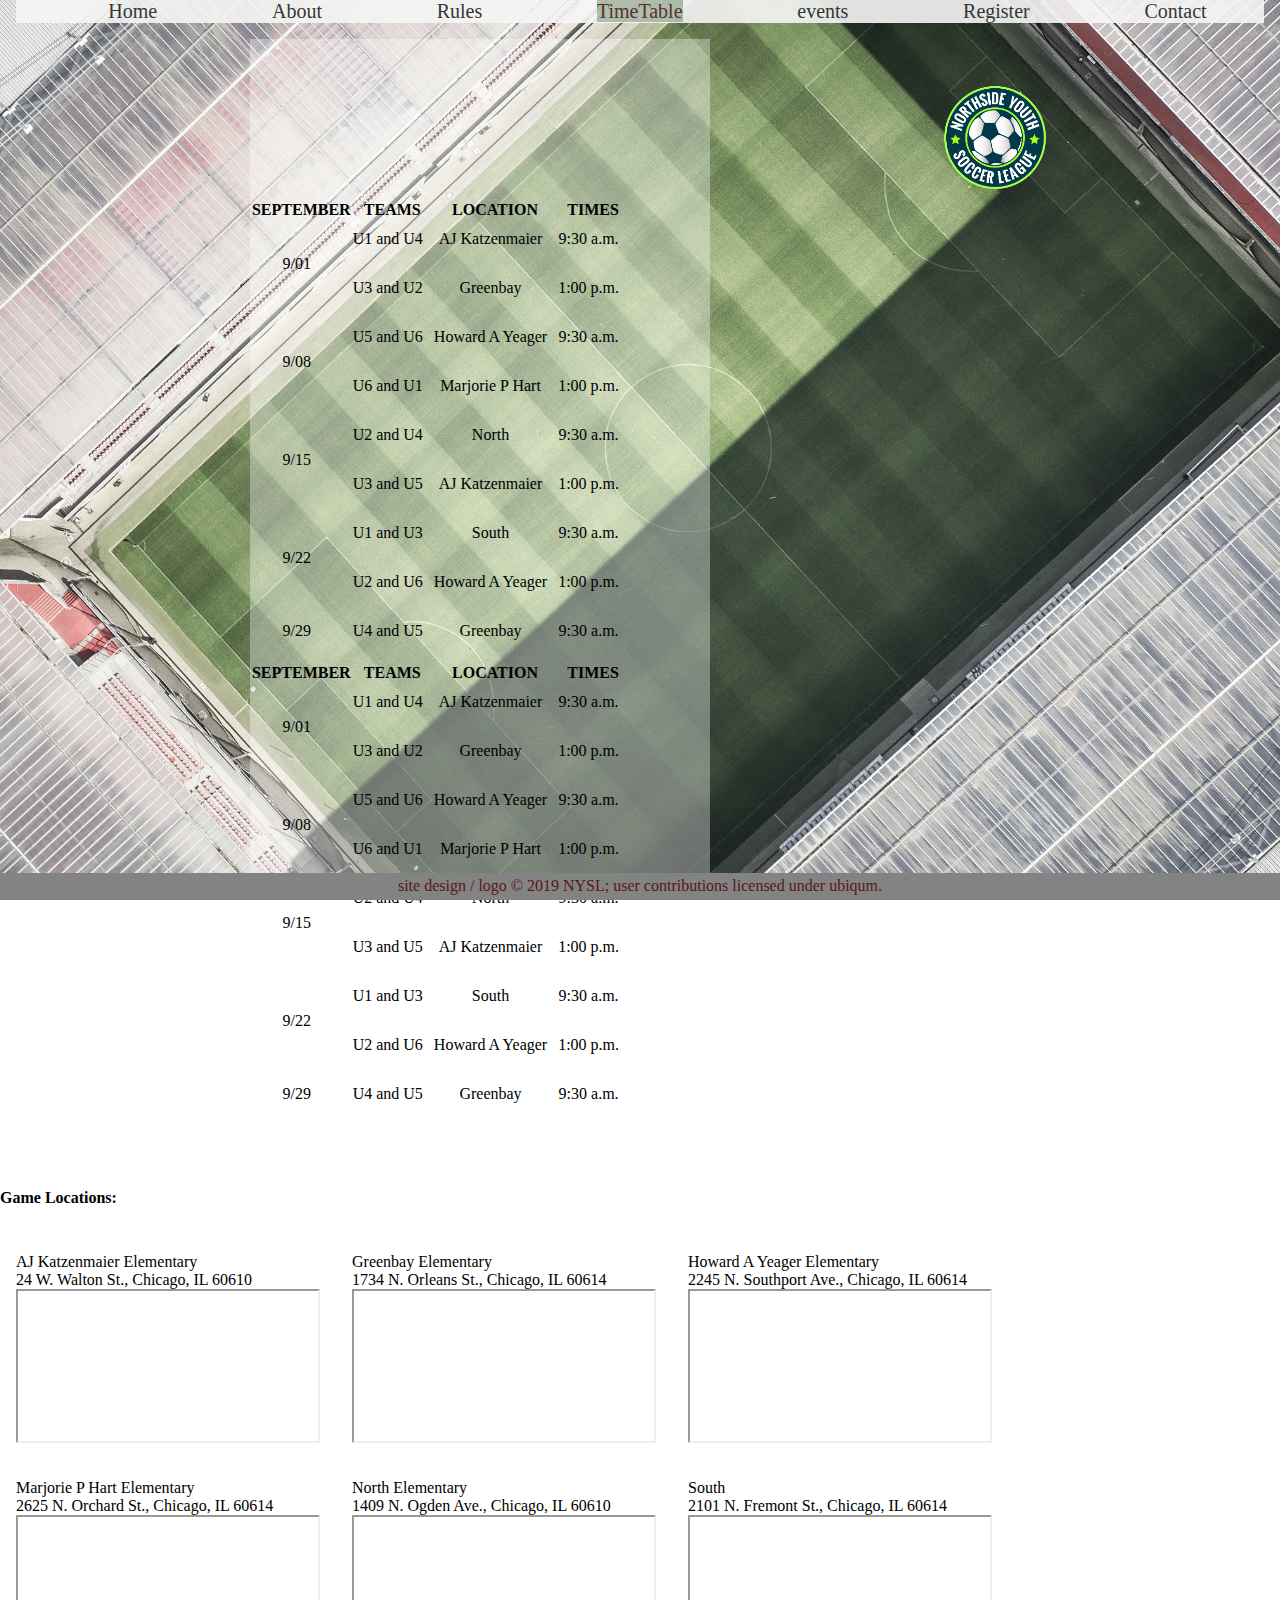
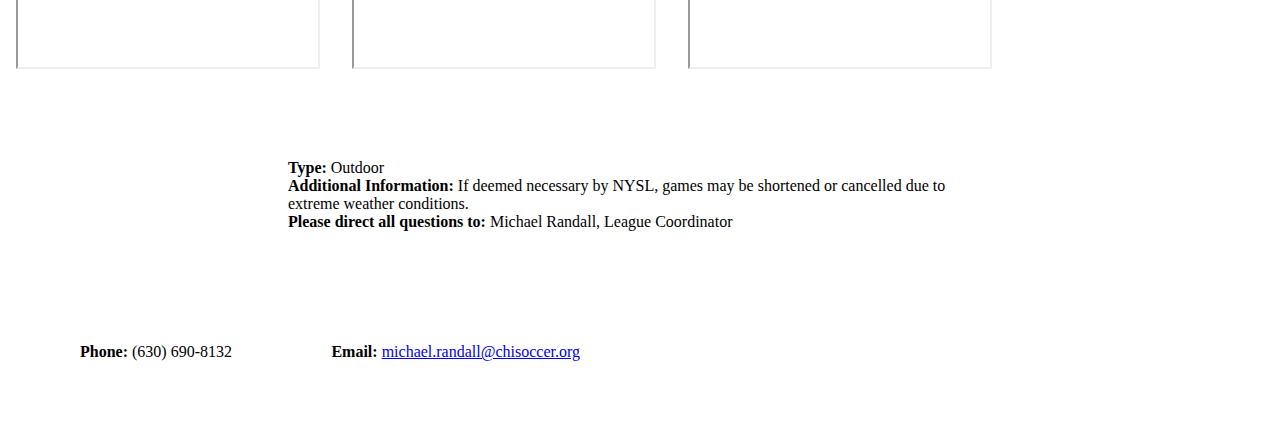
<file: TimeTable.html>
<!DOCTYPE html>
<html lang="en">
<head>
    <meta charset="UTF-8">
    <meta name="viewport" content="width=device-width, initial-scale=1.0">
    <meta http-equiv="X-UA-Compatible" content="ie=edge">
    <title>Document</title>
    <link rel="stylesheet" href="./css/main.css">
</head>
<body>
<main class="container">
<img src="./img/nysl_logo.png" alt="logo" class="logo">


<div class="navigator">
<ul class="navigator">
<li><a href="./index.html">Home</a></li>
<li><a href="./About.html">About</a></li>
<li><a href="./Rules.html">Rules</a></li>
<li><a href="./TimeTable.html" class="active">TimeTable</a></li>
<li><a href="./Events.html">events</a></li>
<li><a href="./regestration.html">Register</a></li>
<li><a href="./ContactUs.html">Contact</a></li>


</ul>
</div>
<div class ="wrapper">
<div class="tables">




        <table>
                <thead>
                        <tr>
                                <th> SEPTEMBER</th>
                                <th> TEAMS</th>
                                <th>LOCATION</th>
                                <th>TIMES</th>
                                </tr>
                </thead>
                <tbody>
                        <tr>
                                <td rowspan="2">9/01</td>
                                <td>U1 and U4 </td>
                                <td> AJ Katzenmaier</td>
                                <td>9:30 a.m.</td>
                        
                        </tr>
                        <tr>
                                <td>U3 and U2</td>
                                <td>Greenbay</td>
                                <td>1:00 p.m.</td>
                        
                        </tr>
                        <tr>
                                <td rowspan="2">9/08</td>
                                <td>U5 and U6</td>
                                <td>Howard A Yeager</td>
                                <td>9:30 a.m.</td>
                        
                        </tr>
                        <tr>
                                <td>U6 and U1</td>
                                <td>Marjorie P Hart</td>
                                <td>1:00 p.m.</td>
                        
                        </tr>
                        <tr>
                                <td rowspan="2">9/15</td>
                                <td>U2 and U4</td>
                                <td>North</td>
                                <td>9:30 a.m.</td>
                        
                        </tr>
                        <tr>
                                <td>U3 and U5</td>
                                <td>AJ Katzenmaier</td>
                                <td>1:00 p.m.</td>
                        
                        </tr>
                        <tr>
                                <td rowspan="2">9/22</td>
                                <td>U1 and U3</td>
                                <td>South</td>
                                <td>9:30 a.m.</td>
                        
                        </tr>
                        <tr>
                                <td>U2 and U6</td>
                                <td>Howard A Yeager</td>
                                <td>1:00 p.m.</td>
                        
                        </tr>
                        <td>9/29</td>
                        <td>U4 and U5</td>
                        <td>Greenbay</td>
                        <td>9:30 a.m.</td>

                </tbody>
                
                </table>
                <table>
                        <thead>
                                <tr>
                                        <th> SEPTEMBER</th>
                                        <th> TEAMS</th>
                                        <th>LOCATION</th>
                                        <th>TIMES</th>
                                        </tr>
                        </thead>
                        <tbody>
                                <tr>
                                        <td rowspan="2">9/01</td>
                                        <td>U1 and U4 </td>
                                        <td> AJ Katzenmaier</td>
                                        <td>9:30 a.m.</td>
                                
                                </tr>
                                <tr>
                                        <td>U3 and U2</td>
                                        <td>Greenbay</td>
                                        <td>1:00 p.m.</td>
                                
                                </tr>
                                <tr>
                                        <td rowspan="2">9/08</td>
                                        <td>U5 and U6</td>
                                        <td>Howard A Yeager</td>
                                        <td>9:30 a.m.</td>
                                
                                </tr>
                                <tr>
                                        <td>U6 and U1</td>
                                        <td>Marjorie P Hart</td>
                                        <td>1:00 p.m.</td>
                                
                                </tr>
                                <tr>
                                        <td rowspan="2">9/15</td>
                                        <td>U2 and U4</td>
                                        <td>North</td>
                                        <td>9:30 a.m.</td>
                                
                                </tr>
                                <tr>
                                        <td>U3 and U5</td>
                                        <td>AJ Katzenmaier</td>
                                        <td>1:00 p.m.</td>
                                
                                </tr>
                                <tr>
                                        <td rowspan="2">9/22</td>
                                        <td>U1 and U3</td>
                                        <td>South</td>
                                        <td>9:30 a.m.</td>
                                
                                </tr>
                                <tr>
                                        <td>U2 and U6</td>
                                        <td>Howard A Yeager</td>
                                        <td>1:00 p.m.</td>
                                
                                </tr>
                                <td>9/29</td>
                                <td>U4 and U5</td>
                                <td>Greenbay</td>
                                <td>9:30 a.m.</td>

                        </tbody>
                        
                        </table>
                        

</div>
</div>


                        <div class="location1">
                                <div>

                                

                        <h4>Game Locations:</h4>
                </div>
                <div class="location">

                        <div class="school1">
                        <p>AJ Katzenmaier Elementary</p>
                        <p>24 W. Walton St., Chicago, IL 60610<p>
                                        <iframe src="https://www.google.com/maps/embed?pb=!1m18!1m12!1m3!1d1484.8242915959258!2d-87.63015010265022!3d41.900414148938836!2m3!1f0!2f0!3f0!3m2!1i1024!2i768!4f13.1!3m3!1m2!1s0x880fd34e07f6bac3%3A0x68a82e5d59952c86!2s24%20W%20Walton%20St%2C%20Chicago%2C%20IL%2060610%2C%20USA!5e0!3m2!1sen!2ses!4v1573457667161!5m2!1sen!2ses"></iframe>

                                </div>
                                
                                <div class="school1">
                                                <p>Greenbay Elementary</p>
                                                <p>1734 N. Orleans St., Chicago, IL 60614<p></p>
                                                <iframe src="https://www.google.com/maps/embed?pb=!1m18!1m12!1m3!1d53167803.575861655!2d-79.12945490477215!3d35.57579520091141!2m3!1f0!2f0!3f0!3m2!1i1024!2i768!4f13.1!3m3!1m2!1s0x880fd34073f306a3%3A0x9e1726bbf8f23f0e!2s1734%20N%20Orleans%20St%2C%20Chicago%2C%20IL%2060614%2C%20USA!5e0!3m2!1sen!2ses!4v1573457807711!5m2!1sen!2ses" ></iframe>

                                </div>

                                <div class="school1">
                                                <p>Howard A Yeager Elementary</p>
                                                <p>2245 N. Southport Ave., Chicago, IL 60614<p>


                                                <iframe src="https://www.google.com/maps/embed?pb=!1m18!1m12!1m3!1d53178731.883353844!2d-79.1232658220395!3d35.55932755986361!2m3!1f0!2f0!3f0!3m2!1i1024!2i768!4f13.1!3m3!1m2!1s0x880fd2e37f9b8d2d%3A0x62ad8b907dd755d6!2s2245%20N%20Southport%20Ave%2C%20Chicago%2C%20IL%2060614%2C%20USA!5e0!3m2!1sen!2ses!4v1573457888552!5m2!1sen!2ses"></iframe>

                                </div>
                                <div class="school1">
                                                <p>Marjorie P Hart Elementary</p>
                                                <p>2625 N. Orchard St., Chicago, IL 60614<p>
                                                <iframe src="https://www.google.com/maps/embed?pb=!1m18!1m12!1m3!1d2968.2919146584304!2d-87.64808628592854!3d41.92957827921816!2m3!1f0!2f0!3f0!3m2!1i1024!2i768!4f13.1!3m3!1m2!1s0x880fd30f2630e551%3A0x3e719e44a5cef714!2s2625%20N%20Orchard%20St%2C%20Chicago%2C%20IL%2060614%2C%20USA!5e0!3m2!1sen!2ses!4v1573457909920!5m2!1sen!2ses" ></iframe>

                                </div>
                                <div class="school1">

                                                <p>North Elementary</p>
                                                <p>1409 N. Ogden Ave., Chicago, IL 60610<p>
                                                <iframe src="https://www.google.com/maps/embed?pb=!1m18!1m12!1m3!1d53184115.726998635!2d-79.1160807593081!3d35.55121232219205!2m3!1f0!2f0!3f0!3m2!1i1024!2i768!4f13.1!3m3!1m2!1s0x880fd33af0e6ccc3%3A0x26c81c1d557667da!2s1409%20N%20Ogden%20Ave%2C%20Chicago%2C%20IL%2060610%2C%20USA!5e0!3m2!1sen!2ses!4v1573457935258!5m2!1sen!2ses" ></iframe>


                                </div>
                                <div class="school1">
                                                <p>South </p>
                                                <p>2101 N. Fremont St., Chicago, IL 60614<p>



                                                <iframe src="https://www.google.com/maps/embed?pb=!1m18!1m12!1m3!1d53165812.72519131!2d-79.13578125422984!3d35.57879446020048!2m3!1f0!2f0!3f0!3m2!1i1024!2i768!4f13.1!3m3!1m2!1s0x880fd3196fb41dc7%3A0x970be7f7d6336df5!2s2101%20N%20Fremont%20St%2C%20Chicago%2C%20IL%2060614%2C%20USA!5e0!3m2!1sen!2ses!4v1573457960673!5m2!1sen!2ses" ></iframe>

                                </div>

                        
                        </div>
                        </div>
                                                        
        <div class="describe">
        <p> <span class="bold"> Type: </span> Outdoor</p>
        <p> <span class="bold">Additional Information:</span> If deemed necessary by NYSL, games may be shortened or cancelled due to extreme weather conditions.</p>
        <p>  <span class="bold">Please direct all questions to: </span>Michael Randall, League Coordinator</p>
        </div>
        <div class="PHONE-EMAIL">

        <p> <span class="bold"> Phone: </span> (630) 690-8132</p>
        <p>  <span class="bold">Email: </span><a href="michael.randall@chisoccer.org">michael.randall@chisoccer.org</a></p>
        </div>



</main>
<footer class="footer">
        <div class="footercontent">
            

        <p>
                site design / logo © 2019 NYSL; user contributions licensed under ubiqum.
        </p>
    </div>
</footer>

</body>
</html>
</file>
<file: css/main.css>
* {
  margin: 0;
  padding: 0;
}

body {
  /* background-color: rgb(0, 0, 0,0.1); */
  z-index: -2;
  margin: 0;
  /* padding: 0; */
  background-image: url(/img/stad.jpg);
  background-size: cover;
  background-attachment: fixed;
  /* z-index: 2; */
}

.logo {
  /* float: right; */
  padding: 3em;
  margin-left: 70%;
  margin-top: 3%;
  width: 8%;
  position: fixed;
  /* height: 20%; */
}
.navigator ul {
  background-color: rgba(245, 245, 245, 0.9);
  display: flex;
  justify-content: space-around;
  /* flex-direction: row; */
  flex-wrap: nowrap;
  margin: 1em;
  margin-top: 0px;
  list-style-type: none;
}

/* Style the links inside the navigation bar */

.navigator a {
  color: #363535;
  /* text-align: start; */
  font-size: 20px;
  font: bold;
  text-decoration: none;
}

/* Change the color of links on hover */
.navigator a:hover {
  background-color: rgb(255, 255, 255, 0.4);
  color: black;
}

/* Add an active class to highlight the current page */
.navigator a.active {
  background-color: rgb(67, 109, 67, 0.4);
  color: rgb(95, 47, 47);
}

/* Hide the link that should open and close the topnav on small screens */

.viewer {
  font-size: xx-large;
  text-decoration: none;

  color: rgb(94, 30, 18);
}
.events a:hover {
  background-color: rgb(255, 255, 255, 0.4);
  color: black;
}

/* Add an active class to highlight the current page */
.events a.active {
  background-color: rgb(67, 109, 67, 0.4);
  color: rgb(95, 47, 47);
}

.container .w3-table-all {
  padding: 5em;

  color: rgb(87, 24, 24);
  font-size: 29px;
  width: 70%;
  background: rgb(252, 252, 252, 0.6);
}
.about {
  color: rgb(11, 31, 27);
  display: flex;
  flex-direction: column;

  margin: 6% 20% auto 6%;
  padding-top: 50px;
  background: rgb(252, 252, 252, 0.35);
}
.about .Paragraph {
  color: rgb(59, 15, 15);
  line-break: auto;
  line-height: 1.7em;
  font-style: oblique;
  font-size: 21px;
}

.wrapper {
  display: flex;
  width: 75%;
  align-items: center;
  flex-direction: column;
  justify-content: center;
  flex-wrap: wrap;
}

.wrapper h1 {
  padding-bottom: 40px;
}
td {
  text-align: center;
  padding: 9px 9px 20px 0px;
}

footer {
  position: absolute;
  bottom: 0%;
  width: 100%;
  height: 1.7rem; /* Footer height */
  display: flex;
  justify-content: center;
  align-items: center;
  background: rgb(131, 131, 131);
  color: rgb(87, 24, 24);
  position: fixed;
}
.contact {
  font-size: 25px;
  margin: 15%;
}
.welcome {
  margin: 8%;
}

.right {
  display: flex;
  flex-direction: column;
}
.left {
  display: flex;
}

.tables {
  display: flex;
  align-content: center;
  padding: 10em 5em 4em 0em;
  background: rgb(255, 255, 255, 0.35);

  flex-direction: column;
}
.rules {
  display: flex;
  flex-direction: column;
  align-items: center;
  margin: 2em;
  padding-left: 200px;
}
.rulesheader {
  margin: 50px 50px 50px 200px;
}
.rules-content {
  display: flex;
  color: #181616;
  flex-direction: column;
  align-items: flex-start;
  margin-left: 200px;
  margin-bottom: 90px;
  flex-wrap: nowrap;
  width: 70%;
  font-size: 20px;
  background: rgb(255, 255, 255, 0.5);
  line-height: 1.5em;
}
.rules-content * {
  margin-left: 20px;
}
h4 ~ ol,
ul {
  padding-left: 35px;
}
.maps {
  display: flex;
  flex-direction: column;
  align-items: center;
  font-size: 22px;
  text-decoration: underline;
  line-height: 2em;
  font-weight: bold;
  background: rgb(255, 255, 255, 0.35);
}

.bold {
  font-weight: bold;
}

.describe {
  display: flex;
  padding: 2em;
  flex-direction: column;
  background: rgb(255, 255, 255, 0.35);
  margin-right: 20%;
  margin-left: 20%;
  margin-top: 3%;
}
.PHONE-EMAIL {
  display: flex;
  padding: 1em;
  margin: 5%;
  width: 500px;
  justify-content: space-between;
  background: rgb(255, 255, 255, 0.35);
}
.form {
  display: flex;
  padding: 4em;
  background: rgb(255, 255, 255, 0.35);
  align-content: space-between;
}

.feedback {
  display: flex;
  width: 1300;
  flex-direction: column;
  align-items: center;
  background: rgb(255, 255, 255, 0.35);
  background-size: cover;
  margin: 76px;
}
.feedback-table {
  margin: 50px;
}

.name {
  display: flex;
}
.name input {
  flex-grow: 1;
}

.name label:nth-child(3) {
  margin-left: 10px;
}
.school {
  display: flex;
  align-items: space-between;
}

.schoolcheckbox1 {
  display: flex;
}

.firsthalfcheckbox1 {
  display: flex;
  flex-direction: column;
}
.secondhalfcheckbox1 {
  display: flex;
  flex-direction: column;
  padding-left: 40px;
}
.schoolcheckbox1 {
  display: flex;
}
.schoolcheckbox2 {
  display: flex;
}
.city-zip * {
  flex-grow: 1;
}
.secondschool {
  margin-left: 160px;
}

.firsthalfcheckbox2 {
  display: flex;
  flex-direction: column;
}
.secondhalfcheckbox2 {
  display: flex;
  flex-direction: column;
  padding-left: 40px;
}
.position {
  display: flex;
}
.tiny {
  font: 5px;
  display: flex;
  flex-direction: column;
  padding-top: 10px;
  padding-bottom: 7px;
}
.permission {
  text-decoration: underline;
  padding-top: 10px;
}

.location {
  display: flex;
  background: rgb(255, 255, 255, 0.35);
  flex-wrap: wrap;
  padding-top: 30px;
  padding-right: 100px;
}
.school1 {
  padding: 1em;
}
</file>
